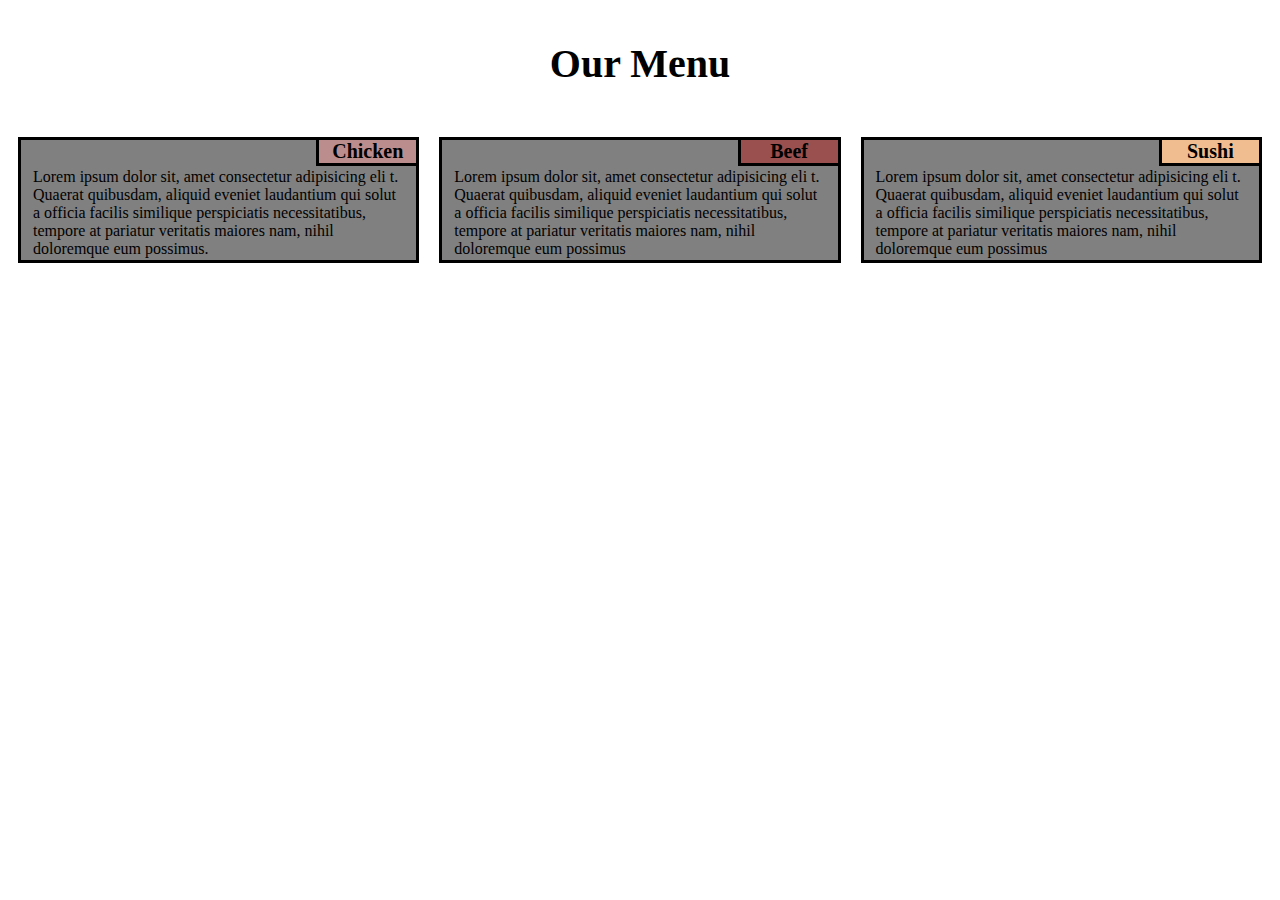
<file: module2-solution/index.html>
<!DOCTYPE html>
<html lang="en">

<head>
    <meta charset="UTF-8">
    <meta http-equiv="X-UA-Compatible" content="IE=edge">
    <meta name="viewport" content="width=device-width, initial-scale=1.0">
    <title>Assignment Solution for Module 2</title>
    <link href="css/style.css" type="text/css" rel="stylesheet" />
</head>

<body>
    <h1>Our Menu</h1>


    <div class="container" id="chicken">
        <div class="card">
            <section>
                <h2>Chicken</h2>
                <p>Lorem ipsum dolor sit, amet consectetur adipisicing eli t. Quaerat quibusdam, aliquid eveniet laudantium qui solut a officia facilis similique perspiciatis necessitatibus, tempore at pariatur veritatis maiores nam, nihil doloremque eum
                    possimus.
                </p>
            </section>
        </div>
    </div>

    <div class="container" id="beef">
        <div class="card">
            <section>
                <h2>Beef</h2>
                <p>Lorem ipsum dolor sit, amet consectetur adipisicing eli t. Quaerat quibusdam, aliquid eveniet laudantium qui solut a officia facilis similique perspiciatis necessitatibus, tempore at pariatur veritatis maiores nam, nihil doloremque eum
                    possimus
                </p>
            </section>
        </div>
    </div>


    <div class="container" id="sushi">
        <div class="card">
            <section>
                <h2>Sushi</h2>
                <p>Lorem ipsum dolor sit, amet consectetur adipisicing eli t. Quaerat quibusdam, aliquid eveniet laudantium qui solut a officia facilis similique perspiciatis necessitatibus, tempore at pariatur veritatis maiores nam, nihil doloremque eum
                    possimus
                </p>
            </section>
        </div>
    </div>

</body>

</html>
</file>
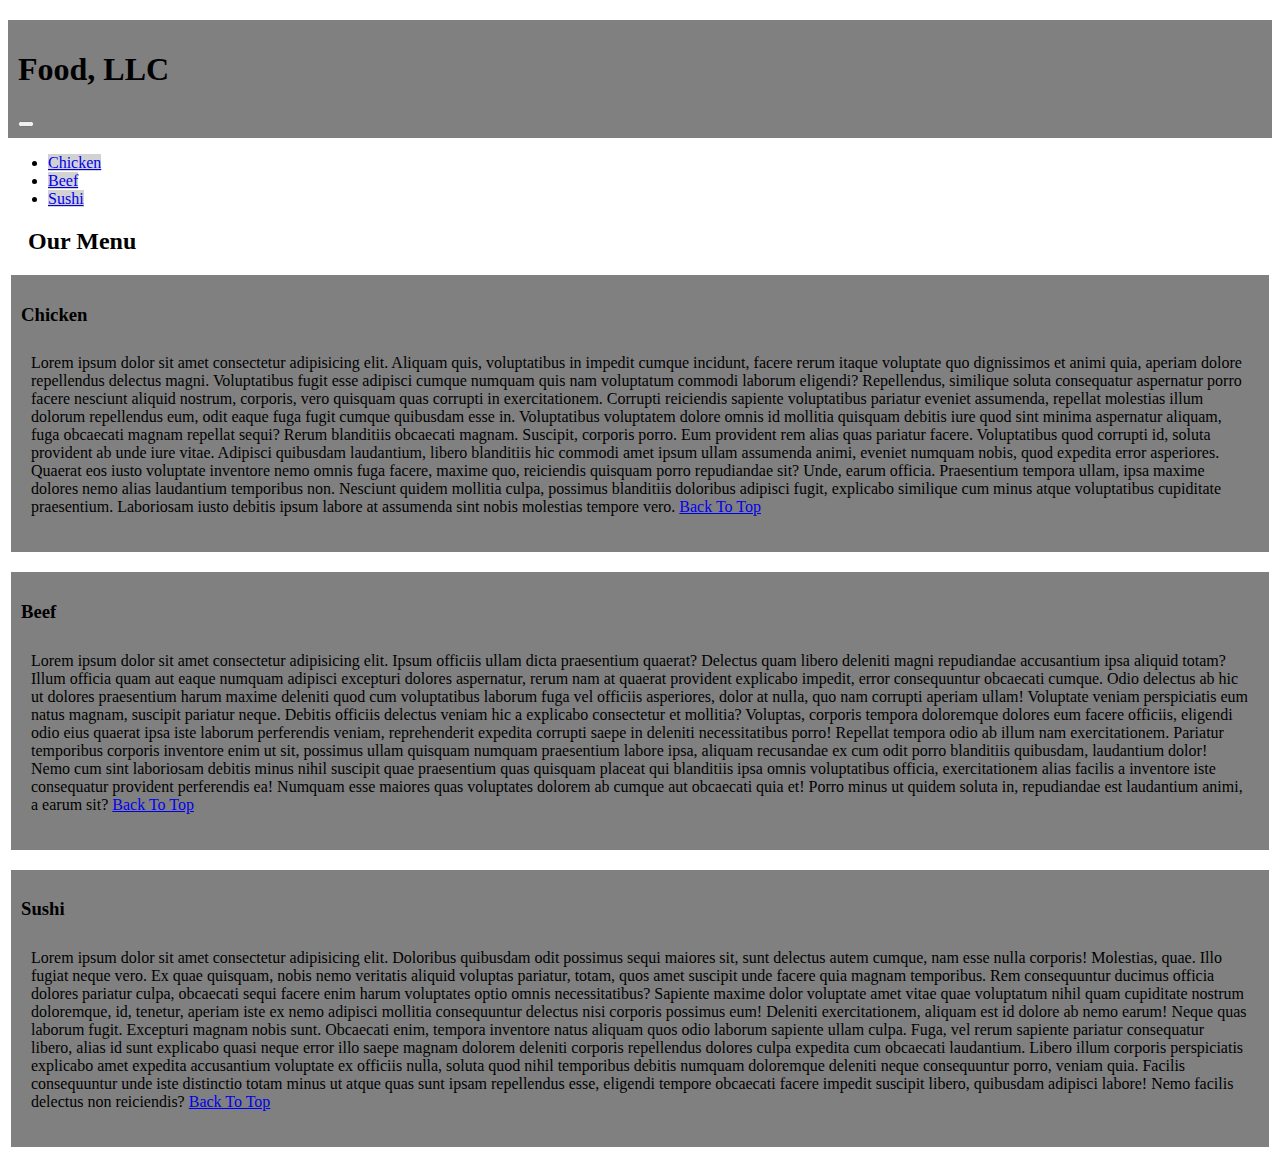
<file: module3-solution/index.html>
<!DOCTYPE html>
<html lang="en">

<head>
    <meta charset="UTF-8" />
    <meta http-equiv="X-UA-Compatible" content="IE=edge" />
    <meta name="viewport" content="width=device-width, initial-scale=1.0" />
    <title>Document</title>
    <link href="https://cdn.jsdelivr.net/npm/bootstrap@5.0.1/dist/css/bootstrap.min.css" rel="stylesheet"
        integrity="sha384-+0n0xVW2eSR5OomGNYDnhzAbDsOXxcvSN1TPprVMTNDbiYZCxYbOOl7+AMvyTG2x" crossorigin="anonymous" />
    <link rel="stylesheet" href="css/style.css" />
</head>

<body>
    <nav class="navbar navbar-light container-fluid box1 border-bottom">
        <div class="container-fluid">
            <div class="navbar-brand">
                <h1>Food, LLC</h1>
            </div>

            <div class="d-block d-sm-none">
                <button class="btn btn-secondary navbar-toggler-icon" type="button" data-bs-toggle="collapse"
                    data-bs-target="#list" aria-expanded="false" aria-controls="list"></button>
            </div>
        </div>
    </nav>

    <div class="collapse d-sm-none" id="list">
        <ul class="list-group">
            <li>
                <a class="list-group-item box3 text-center" href="#chicken">Chicken</a>
            </li>
            <li>
                <a class="list-group-item box3 text-center" href="#beef">Beef</a>
            </li>
            <li>
                <a class="list-group-item box3 text-center" href="#sushi">Sushi</a>
            </li>
        </ul>
    </div>

    <div class="text-center" id="ourmenu">
        <h2>Our Menu</h2>
    </div>

    <div class="container-fluid">
        <div class="row box2">
            <div class="col-md-4 col-sm-6 container" id="chicken">
                <div class="box1">
                    <h3 class="text-center">Chicken</h3>
                    <p>
                        Lorem ipsum dolor sit amet consectetur adipisicing elit. Aliquam
                        quis, voluptatibus in impedit cumque incidunt, facere rerum itaque
                        voluptate quo dignissimos et animi quia, aperiam dolore
                        repellendus delectus magni. Voluptatibus fugit esse adipisci
                        cumque numquam quis nam voluptatum commodi laborum eligendi?
                        Repellendus, similique soluta consequatur aspernatur porro facere
                        nesciunt aliquid nostrum, corporis, vero quisquam quas corrupti in
                        exercitationem. Corrupti reiciendis sapiente voluptatibus pariatur
                        eveniet assumenda, repellat molestias illum dolorum repellendus
                        eum, odit eaque fuga fugit cumque quibusdam esse in. Voluptatibus
                        voluptatem dolore omnis id mollitia quisquam debitis iure quod
                        sint minima aspernatur aliquam, fuga obcaecati magnam repellat
                        sequi? Rerum blanditiis obcaecati magnam. Suscipit, corporis
                        porro. Eum provident rem alias quas pariatur facere. Voluptatibus
                        quod corrupti id, soluta provident ab unde iure vitae. Adipisci
                        quibusdam laudantium, libero blanditiis hic commodi amet ipsum
                        ullam assumenda animi, eveniet numquam nobis, quod expedita error
                        asperiores. Quaerat eos iusto voluptate inventore nemo omnis fuga
                        facere, maxime quo, reiciendis quisquam porro repudiandae sit?
                        Unde, earum officia. Praesentium tempora ullam, ipsa maxime
                        dolores nemo alias laudantium temporibus non. Nesciunt quidem
                        mollitia culpa, possimus blanditiis doloribus adipisci fugit,
                        explicabo similique cum minus atque voluptatibus cupiditate
                        praesentium. Laboriosam iusto debitis ipsum labore at assumenda
                        sint nobis molestias tempore vero.
                        <a href="#ourmenu">Back To Top</a>
                    </p>
                </div>
            </div>
            <div class="col-md-4 col-sm-6 container" id="beef">
                <div class="box1">
                    <h3 class="text-center">Beef</h3>
                    <p>
                        Lorem ipsum dolor sit amet consectetur adipisicing elit. Ipsum
                        officiis ullam dicta praesentium quaerat? Delectus quam libero
                        deleniti magni repudiandae accusantium ipsa aliquid totam? Illum
                        officia quam aut eaque numquam adipisci excepturi dolores
                        aspernatur, rerum nam at quaerat provident explicabo impedit,
                        error consequuntur obcaecati cumque. Odio delectus ab hic ut
                        dolores praesentium harum maxime deleniti quod cum voluptatibus
                        laborum fuga vel officiis asperiores, dolor at nulla, quo nam
                        corrupti aperiam ullam! Voluptate veniam perspiciatis eum natus
                        magnam, suscipit pariatur neque. Debitis officiis delectus veniam
                        hic a explicabo consectetur et mollitia? Voluptas, corporis
                        tempora doloremque dolores eum facere officiis, eligendi odio eius
                        quaerat ipsa iste laborum perferendis veniam, reprehenderit
                        expedita corrupti saepe in deleniti necessitatibus porro! Repellat
                        tempora odio ab illum nam exercitationem. Pariatur temporibus
                        corporis inventore enim ut sit, possimus ullam quisquam numquam
                        praesentium labore ipsa, aliquam recusandae ex cum odit porro
                        blanditiis quibusdam, laudantium dolor! Nemo cum sint laboriosam
                        debitis minus nihil suscipit quae praesentium quas quisquam
                        placeat qui blanditiis ipsa omnis voluptatibus officia,
                        exercitationem alias facilis a inventore iste consequatur
                        provident perferendis ea! Numquam esse maiores quas voluptates
                        dolorem ab cumque aut obcaecati quia et! Porro minus ut quidem
                        soluta in, repudiandae est laudantium animi, a earum sit?
                        <a href="#ourmenu">Back To Top</a>
                    </p>
                </div>
            </div>
            <div class="col-md-4 col-sm-12" id="sushi">
                <div class="box1">
                    <h3 class="text-center">Sushi</h3>
                    <p>
                        Lorem ipsum dolor sit amet consectetur adipisicing elit. Doloribus
                        quibusdam odit possimus sequi maiores sit, sunt delectus autem
                        cumque, nam esse nulla corporis! Molestias, quae. Illo fugiat
                        neque vero. Ex quae quisquam, nobis nemo veritatis aliquid
                        voluptas pariatur, totam, quos amet suscipit unde facere quia
                        magnam temporibus. Rem consequuntur ducimus officia dolores
                        pariatur culpa, obcaecati sequi facere enim harum voluptates optio
                        omnis necessitatibus? Sapiente maxime dolor voluptate amet vitae
                        quae voluptatum nihil quam cupiditate nostrum doloremque, id,
                        tenetur, aperiam iste ex nemo adipisci mollitia consequuntur
                        delectus nisi corporis possimus eum! Deleniti exercitationem,
                        aliquam est id dolore ab nemo earum! Neque quas laborum fugit.
                        Excepturi magnam nobis sunt. Obcaecati enim, tempora inventore
                        natus aliquam quos odio laborum sapiente ullam culpa. Fuga, vel
                        rerum sapiente pariatur consequatur libero, alias id sunt
                        explicabo quasi neque error illo saepe magnam dolorem deleniti
                        corporis repellendus dolores culpa expedita cum obcaecati
                        laudantium. Libero illum corporis perspiciatis explicabo amet
                        expedita accusantium voluptate ex officiis nulla, soluta quod
                        nihil temporibus debitis numquam doloremque deleniti neque
                        consequuntur porro, veniam quia. Facilis consequuntur unde iste
                        distinctio totam minus ut atque quas sunt ipsam repellendus esse,
                        eligendi tempore obcaecati facere impedit suscipit libero,
                        quibusdam adipisci labore! Nemo facilis delectus non reiciendis?
                        <a href="#ourmenu">Back To Top</a>
                    </p>
                </div>
            </div>
        </div>
    </div>

    <script src="https://cdn.jsdelivr.net/npm/@popperjs/core@2.9.2/dist/umd/popper.min.js"
        integrity="sha384-IQsoLXl5PILFhosVNubq5LC7Qb9DXgDA9i+tQ8Zj3iwWAwPtgFTxbJ8NT4GN1R8p"
        crossorigin="anonymous"></script>
    <script src="https://cdn.jsdelivr.net/npm/bootstrap@5.0.1/dist/js/bootstrap.min.js"
        integrity="sha384-Atwg2Pkwv9vp0ygtn1JAojH0nYbwNJLPhwyoVbhoPwBhjQPR5VtM2+xf0Uwh9KtT"
        crossorigin="anonymous"></script>
</body>

</html>
</file>
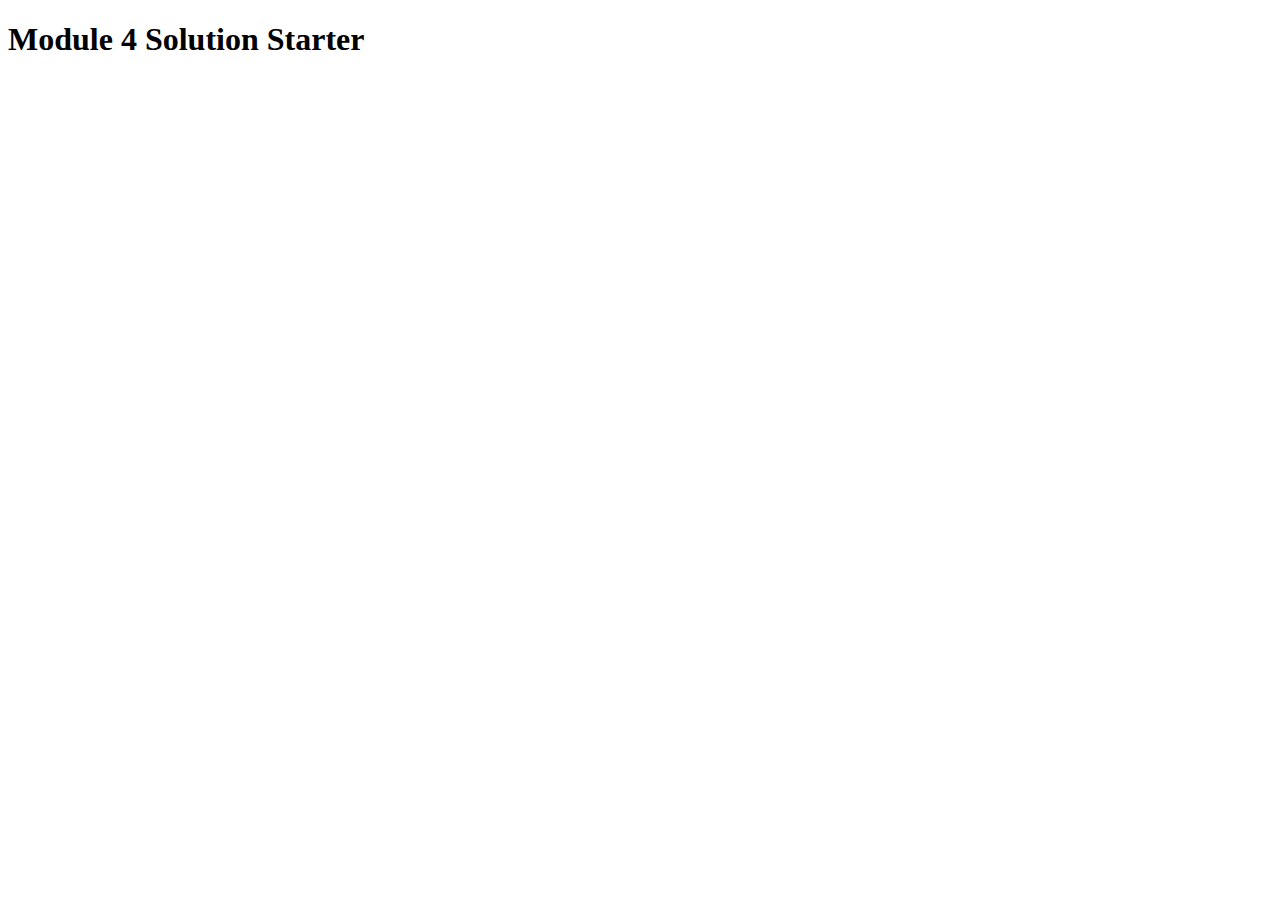
<file: module4-solution/index.html>
<!DOCTYPE html>
<html>
<head>
  <meta charset="utf-8">
  <title>Module 4 Solution Starter</title>
  <script src="SpeakHello.js"></script>
  <script src="SpeakGoodBye.js"></script>
  <script src="script.js"></script>
</head>
<body>
  <h1>Module 4 Solution Starter</h1>
</body>
</html>
</file>
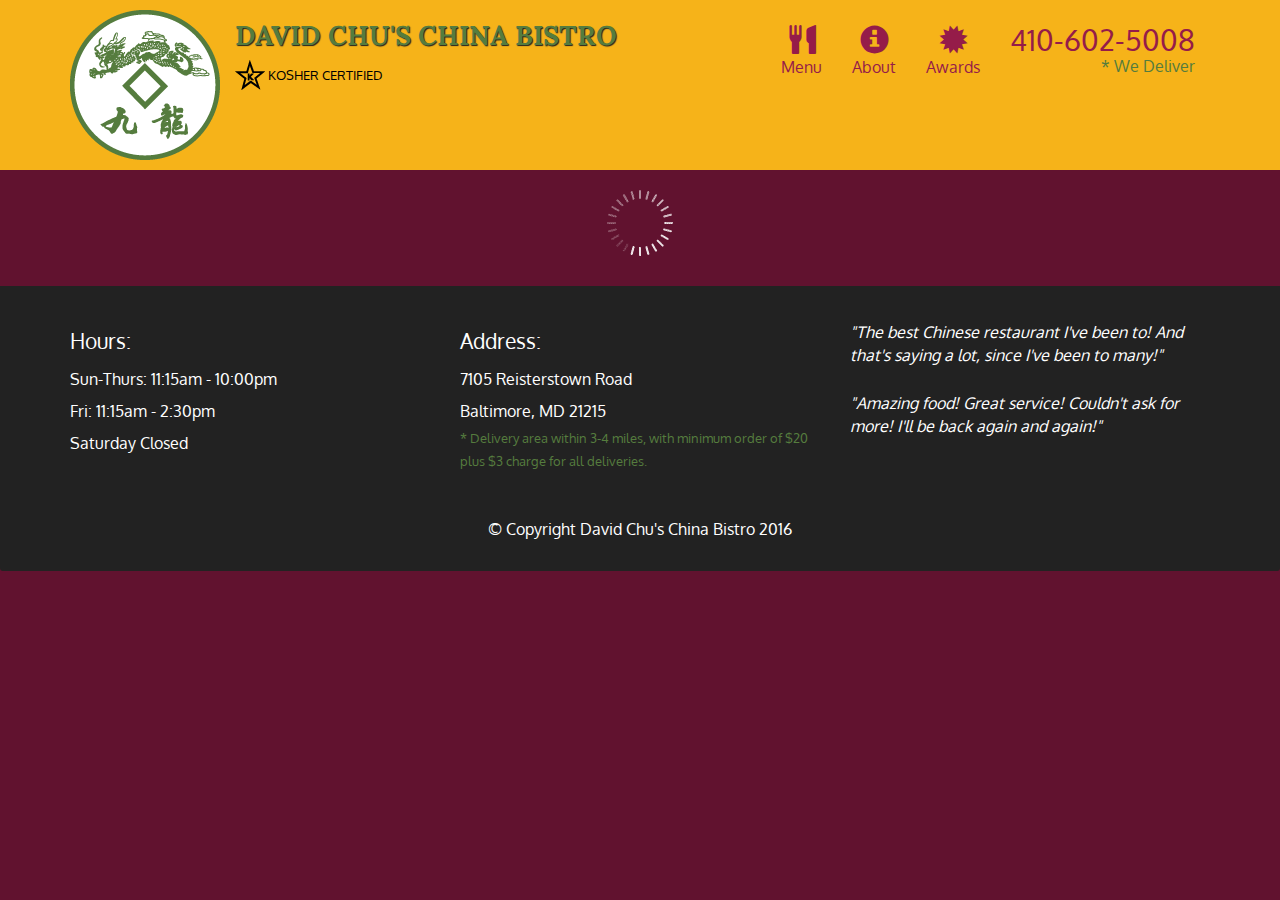
<file: module5-solution/assignment5-solution-starter/index.html>
<!doctype html>
<html lang="en">
  <head>
    <meta charset="utf-8">
    <meta http-equiv="X-UA-Compatible" content="IE=edge">
    <meta name="viewport" content="width=device-width, initial-scale=1">
    <title>David Chu's China Bistro</title>
    <link rel="stylesheet" href="css/bootstrap.min.css">
    <link rel="stylesheet" href="css/styles.css">
    <link href='https://fonts.googleapis.com/css?family=Oxygen:400,300,700' rel='stylesheet' type='text/css'>
    <link href='https://fonts.googleapis.com/css?family=Lora' rel='stylesheet' type='text/css'>
  </head>
<body>
  <header>
    <nav id="header-nav" class="navbar navbar-default">
      <div class="container">
        <div class="navbar-header">
          <a href="index.html" class="pull-left visible-md visible-lg">
            <div id="logo-img" alt="Logo image"></div>
          </a>

          <div class="navbar-brand">
            <a href="index.html"><h1>David Chu's China Bistro</h1></a>
            <p>
              <img src="images/star-k-logo.png" alt="Kosher certification">
              <span>Kosher Certified</span>
            </p>
          </div>

          <button id="navbarToggle" type="button" class="navbar-toggle collapsed" data-toggle="collapse" data-target="#collapsable-nav" aria-expanded="false">
            <span class="sr-only">Toggle navigation</span>
            <span class="icon-bar"></span>
            <span class="icon-bar"></span>
            <span class="icon-bar"></span>
          </button>
        </div>
        
        <div id="collapsable-nav" class="collapse navbar-collapse">
           <ul id="nav-list" class="nav navbar-nav navbar-right">
            <li id="navHomeButton" class="visible-xs active">
              <a href="index.html">
                <span class="glyphicon glyphicon-home"></span> Home</a>
            </li>
            <li id="navMenuButton">
              <a href="#" onclick="$dc.loadMenuCategories();">
                <span class="glyphicon glyphicon-cutlery"></span><br class="hidden-xs"> Menu</a>
            </li>
            <li>
              <a href="#">
                <span class="glyphicon glyphicon-info-sign"></span><br class="hidden-xs"> About</a>
            </li>
            <li>
              <a href="#">
                <span class="glyphicon glyphicon-certificate"></span><br class="hidden-xs"> Awards</a>
            </li>
            <li id="phone" class="hidden-xs">
              <a href="tel:410-602-5008">
                <span>410-602-5008</span></a><div>* We Deliver</div>
            </li>
          </ul><!-- #nav-list -->
        </div><!-- .collapse .navbar-collapse -->
      </div><!-- .container -->
    </nav><!-- #header-nav -->
  </header>

  <div id="call-btn" class="visible-xs">
    <a class="btn" href="tel:410-602-5008">
    <span class="glyphicon glyphicon-earphone"></span>
    410-602-5008
    </a>
  </div>
  <div id="xs-deliver" class="text-center visible-xs">* We Deliver</div>

  <div id="main-content" class="container"></div>

  <footer class="panel-footer">
    <div class="container">
      <div class="row">
        <section id="hours" class="col-sm-4">
          <span>Hours:</span><br>
          Sun-Thurs: 11:15am - 10:00pm<br>
          Fri: 11:15am - 2:30pm<br>
          Saturday Closed
          <hr class="visible-xs">
        </section>
        <section id="address" class="col-sm-4">
          <span>Address:</span><br>
          7105 Reisterstown Road<br>
          Baltimore, MD 21215
          <p>* Delivery area within 3-4 miles, with minimum order of $20 plus $3 charge for all deliveries.</p>
          <hr class="visible-xs">
        </section>
        <section id="testimonials" class="col-sm-4">
          <p>"The best Chinese restaurant I've been to! And that's saying a lot, since I've been to many!"</p>
          <p>"Amazing food! Great service! Couldn't ask for more! I'll be back again and again!"</p>
        </section>
      </div>
      <div class="text-center">&copy; Copyright David Chu's China Bistro 2016</div>
    </div>
  </footer>

  <!-- jQuery (Bootstrap JS plugins depend on it) -->
  <script src="js/jquery-2.1.4.min.js"></script>
  <script src="js/bootstrap.min.js"></script>
  <script src="js/ajax-utils.js"></script>
  <script src="js/script.js"></script>
</body>
</html>
</file>
<file: module2-solution/css/style.css>
* {
    font-family: Cambria, Cochin, Georgia, Times, 'Times New Roman', serif;
    box-sizing: border-box;
}

h1 {
    text-align: center;
    font-size: 40px;
    margin-top: 40px;
    margin-bottom: 40px;
}

h2 {
    text-align: center;
    font-size: 20px;
    width: 100px;
    margin: 0 0 0 auto;
    border-width: 0 0 3px 3px;
    border-color: black;
    border-style: solid;
    padding: 0px;
}

p {
    text-align: left;
    font-size: 8;
    margin: 2px;
    border: 0;
    padding: 0 10px;
}

.card {
    background-color: gray;
    margin: 10px;
    border: 3px black solid;
    padding: 0px;
}

.container {
    min-width: 300px;
    margin: 0;
    border: 0;
    padding: 0;
}

.name {
    float: right;
}

#chicken h2 {
    background-color: rgb(187, 141, 141);
}

#beef h2 {
    background-color: rgb(155, 80, 80);
}

#sushi h2 {
    background-color: rgb(240, 189, 145);
}

@media (min-width: 992px) {
    .container {
        width: 33.33%;
        float: left;
    }
}

@media (min-width: 768px) and (max-width: 991px) {
    .container {
        width: 50%;
        float: left;
    }
    #sushi {
        width: 100%;
    }
}

@media (max-width: 767px) {
    .container {
        width: 100%;
        float: left;
        min-width: 340px;
    }
}
</file>
<file: module3-solution/css/style.css>
.box1 {
    background-color: gray; 
    padding: 10px;
    margin-top: 20px;
}
 
.box2 {
    margin: 3px;
     
}

.box3{
    background-color: rgb(211, 210, 210);
    border-color: gray;
    border-width: 1px;
}



p {
    padding: 10px;
}
#ourmenu {
    margin: 20px;
}
</file>
<file: module5-solution/assignment5-solution-starter/css/styles.css>
body {
  font-size: 16px;
  color: #fff;
  background-color: #61122f;
  font-family: 'Oxygen', sans-serif;
}

/** HEADER **/
#header-nav {
  background-color: #f6b319;
  border-radius: 0;
  border: 0;
}

#logo-img {
  background: url('../images/restaurant-logo_large.png') no-repeat;
  width: 150px;
  height: 150px;
  margin: 10px 15px 10px 0;
}

.navbar-brand {
  padding-top: 25px;
}
.navbar-brand h1 { /* Restaurant name */
  font-family: 'Lora', serif;
  color: #557c3e;
  font-size: 1.5em;
  text-transform: uppercase;
  font-weight: bold;
  text-shadow: 1px 1px 1px #222;
  margin-top: 0;
  margin-bottom: 0;
  line-height: .75;
}
.navbar-brand a:hover, .navbar-brand a:focus {
  text-decoration: none;
}
.navbar-brand p { /* Kosher cert */
  color: #000;
  text-transform: uppercase;
  font-size: .7em;
  margin-top: 15px;
}
.navbar-brand p span { /* Star-K */
  vertical-align: middle;
}

#nav-list {
  margin-top: 10px;
}
#nav-list a {
  color: #951C49;
  text-align: center;
}
#nav-list a:hover {
  background: #E7E7E7;
}
#nav-list a span {
  font-size: 1.8em;
}

#phone {
  margin-top: 5px;
}
#phone a { /* Phone number */
  text-align: right;
  padding-bottom: 0;
}
#phone div { /* We Deliver */
  color: #557c3e;
  text-align: right;
  padding-right: 15px;
}

.navbar-header button.navbar-toggle, .navbar-header .icon-bar {
  border: 1px solid #61122f;
}
.navbar-header button.navbar-toggle {
  clear: both;
  margin-top: -30px;
}
/* END HEADER */

/* FOOTER */
.panel-footer {
  margin-top: 30px;
  padding-top: 35px;
  padding-bottom: 30px;
  background-color: #222;
  border-top: 0;
}
.panel-footer div.row {
  margin-bottom: 35px;
}
#hours, #address {
  line-height: 2;
}
#hours > span, #address > span {
  font-size: 1.3em;
}
#address p {
  color: #557c3e;
  font-size: .8em;
  line-height: 1.8;
}
#testimonials {
  font-style: italic;
}
#testimonials p:nth-child(2) {
  margin-top: 25px;
}
/* END FOOTER */



/* HOME PAGE */
.container .jumbotron {
  box-shadow: 0 0 50px #3F0C1F;
  border: 2px solid #3F0C1F;
}

#menu-tile, #specials-tile, #map-tile {
  height: 250px;
  width: 100%;
  margin-bottom: 15px;
  position: relative;
  border: 2px solid #3F0C1F;
  overflow: hidden;
}
#menu-tile:hover, #specials-tile:hover, #map-tile:hover {
  box-shadow: 0 1px 5px 1px #cccccc;
}
#menu-tile {
  background: url('../images/menu-tile.jpg') no-repeat;
  background-position: center;
}
#specials-tile {
  background: url('../images/specials-tile.jpg') no-repeat;
  background-position: center;
}
#menu-tile span, #specials-tile span, #map-tile span {
  position: absolute;
  bottom: 0;
  right: 0;
  width: 100%;
  text-align: center;
  font-size: 1.6em;
  text-transform: uppercase;
  background-color: #000;
  color: #fff;
  opacity: .8;
}
/* END HOME PAGE */

/* MENU CATEGORIES PAGE */
.category-tile { 
  position: relative;
  border: 2px solid #3F0C1F;
  overflow: hidden;
  width: 200px;
  height: 200px;
  margin: 0 auto 15px;
}
.category-tile span {
  position: absolute;
  bottom: 0;
  right: 0;
  width: 100%;
  text-align: center;
  font-size: 1.2em;
  text-transform: uppercase;
  background-color: #000;
  color: #fff;
  opacity: .8;
}
.category-tile:hover {
  box-shadow: 0 1px 5px 1px #cccccc;
}

#menu-categories-title + div {
  margin-bottom: 50px;
}
/* END MENU CATEGORIES PAGE */

/* SINGLE CATEGORY PAGE */
.menu-item-tile {
  margin-bottom: 25px;
}
.menu-item-tile hr {
  width: 80%;
}
.menu-item-tile .menu-item-price {
  font-size: 1.1em;
  text-align: right;
  margin-top: -15px;
  margin-right: -15px;
}
.menu-item-tile .menu-item-price span {
  font-size: .6em;
}
.menu-item-photo {
  position: relative;
  border: 2px solid #3F0C1F; 
  overflow: hidden;
  padding: 0;
  margin-right: -15px;
  margin-left: auto;
  margin-bottom: 20px;
  max-width: 250px;
}
.menu-item-photo div {
  position: absolute;
  bottom: 0;
  right: 0;
  width: 80px;
  background-color: #557c3e;
  text-align: center;
}
.menu-item-description {
  padding-right: 30px;
}
h3.menu-item-title {
  margin: 0 0 10px;
}
.menu-item-details {
  font-size: .9em;
  font-style: italic;
}
/* END SINGLE CATEGORY PAGE */


/********** Large devices only **********/
@media (min-width: 1200px) {
  .container .jumbotron {
    background: url('../images/jumbotron_1200.jpg') no-repeat;
    height: 675px;
  }
}

/********** Medium devices only **********/
@media (min-width: 992px) and (max-width: 1199px) {
  /* Header */
  #logo-img {
    background: url('../images/restaurant-logo_medium.png') no-repeat;
    width: 100px;
    height: 100px;
    margin: 5px 5px 5px 0;
  }
  /* End Header */

  /* Home Page */
  .container .jumbotron {
    background: url('../images/jumbotron_992.jpg') no-repeat;
    height: 558px;
  }
  /* End Home Page */
}

/********** Small devices only **********/
@media (min-width: 768px) and (max-width: 991px) {
  /* Home Page */
  .container .jumbotron {
    background: url('../images/jumbotron_768.jpg') no-repeat;
    height: 432px;
  }
  /* End Home Page */
}

/********** Extra small devices only **********/
@media (max-width: 767px) {
  /* Header */
  .navbar-brand {
    padding-top: 10px;
    height: 80px;
  }
  .navbar-brand h1 { /* Restaurant name */
    padding-top: 10px;
    font-size: 5vw; /* 1vw = 1% of viewport width */
  }
  .navbar-brand p { /* Kosher cert */
    font-size: .6em;
    margin-top: 12px;
  }
  .navbar-brand p img { /* Star-K */
    height: 20px;
  }

  #collapsable-nav a { /* Collapsed nav menu text */
    font-size: 1.2em;
  }
  #collapsable-nav a span { /* Collapsed nav menu glyph */
    font-size: 1em;
    margin-right: 5px;
  }

  #call-btn > a {
    font-size: 1.5em;
    display: block;
    margin: 0 20px;
    padding: 10px;
    border: 2px solid #fff;
    background-color: #f6b319;
    color: #951c49;
  }
  #xs-deliver {
    margin-top: 5px;
    font-size: .7em;
    letter-spacing: .1em;
    text-transform: uppercase;
  }
  /* End Header */

  /* Footer */
  .panel-footer section {
    margin-bottom: 30px;
    text-align: center;
  }
  .panel-footer section:nth-child(3) {
    margin-bottom: 0; /* margin already exists on the whole row */
  }
  .panel-footer section hr {
    width: 50%;
  }
  /* End Footer */

  /* Home Page */
  .container .jumbotron {
    margin-top: 30px;
    padding: 0;
  }
  #menu-tile, #specials-tile {
    width: 360px;
    margin: 0 auto 15px;
  }

  .menu-item-photo {
    margin-right: auto;
  }
  .menu-item-tile .menu-item-price {
    text-align: center;
  }
  .menu-item-description {
    text-align: center;;
  }
}


/********** Super extra small devices Only :-) (e.g., iPhone 4) **********/
@media (max-width: 479px) {
  /* Header */
  .navbar-brand h1 { /* Restaurant name */
    padding-top: 5px;
    font-size: 6vw;
  }
  /* End Header */
  
  /* Home page */
  #menu-tile, #specials-tile {
    width: 280px;
    margin: 0 auto 15px;
  }

  .col-xxs-12 {
    position: relative;
    min-height: 1px;
    padding-right: 15px;
    padding-left: 15px;
    float: left;
    width: 100%;
  }
}
</file>
